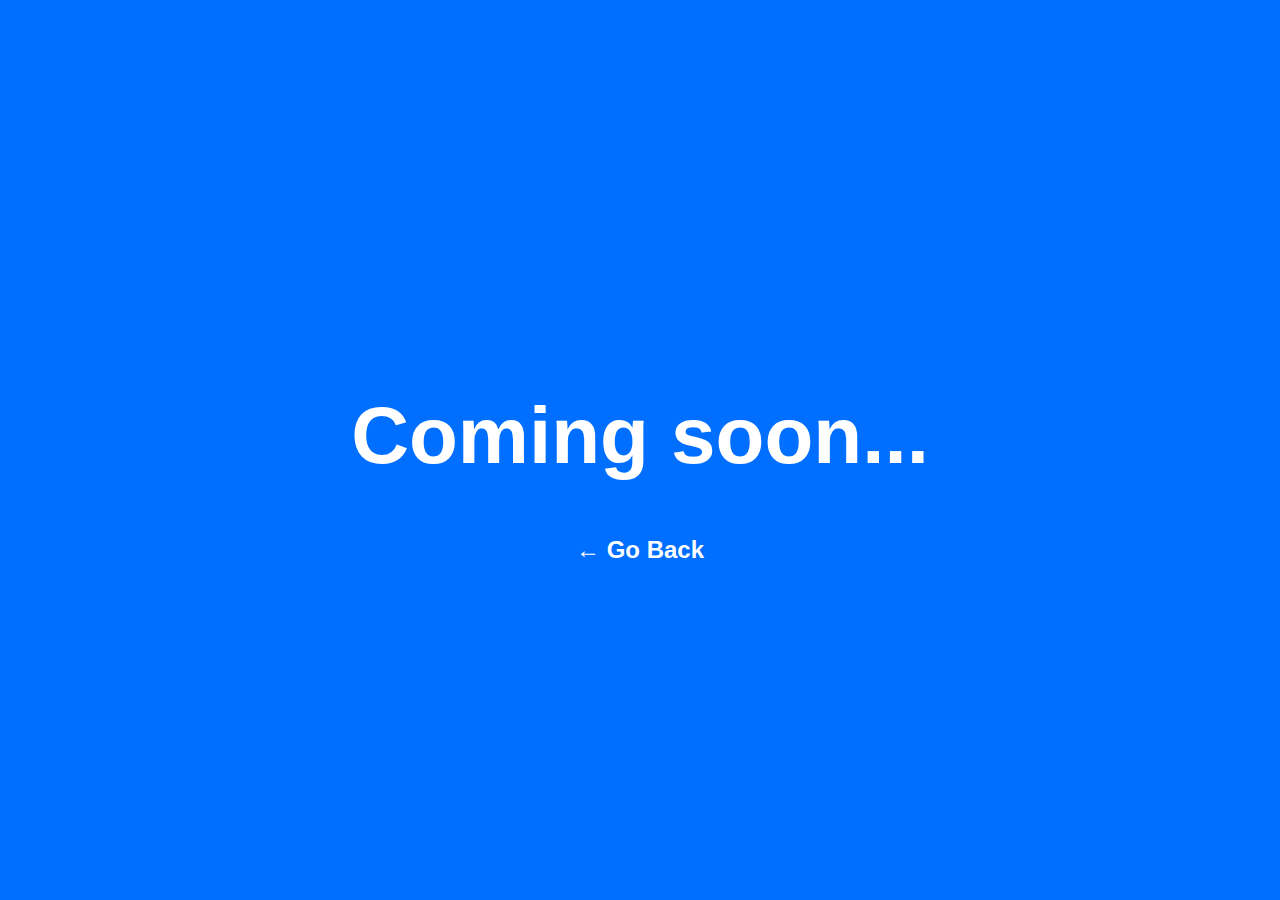
<file: coming-soon.html>
<html>

<head>
  <meta charset="UTF-8">
  <meta name="viewport" content="width=device-width, initial-scale=1.0">
  <meta http-equiv="X-UA-Compatible" content="ie=edge">
  <link rel="stylesheet" href="css/tachyons.css">
  <title>Still working...</title>
</head>

<body class="helvetica">
  <article class="vh-100 dt w-100 bg-blue">
    <div class="dtc v-mid tc white ph3 ph4-l">
      <h1 class="f2-ns f-subheadline-l fw6 tc">Coming soon...</h1>
      <a href="index.html" class="f4 f3-ns fw6 tc link underline-hover white">← Go Back</a>
    </div>
  </article>
</body>

</html>
</file>
